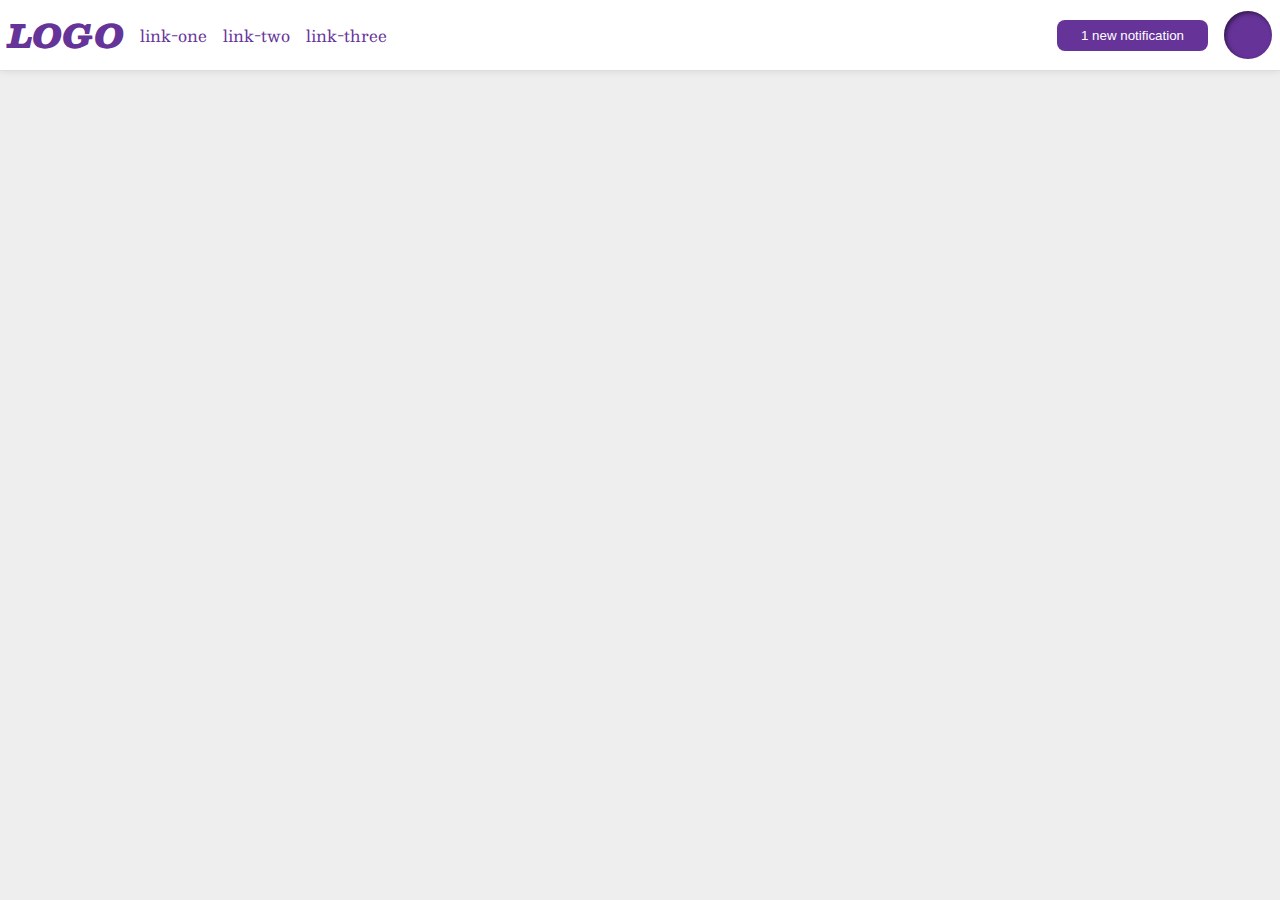
<file: flex/03-flex-header-2/index.html>
<!DOCTYPE html>
<html lang="en">
  <head>
    <meta charset="UTF-8">
    <meta http-equiv="X-UA-Compatible" content="IE=edge">
    <meta name="viewport" content="width=device-width, initial-scale=1.0">
    <title>Flex Header 2</title>
    <link rel="stylesheet" href="style.css">
  </head>
  <body>
    <div class="header">
      <div class="left">
        <div class="logo">
          LOGO
        </div>
        <ul class="links">
          <li><a href="google.com">link-one</a></li>
          <li><a href="google.com">link-two</a></li>
          <li><a href="google.com">link-three</a></li>
        </ul>
      </div>
      <div class="right">
        <button class="notifications">
          1 new notification
        </button>
        <div class="profile-image"></div>
      </div>
    </div>
  </body>
</html>
</file>
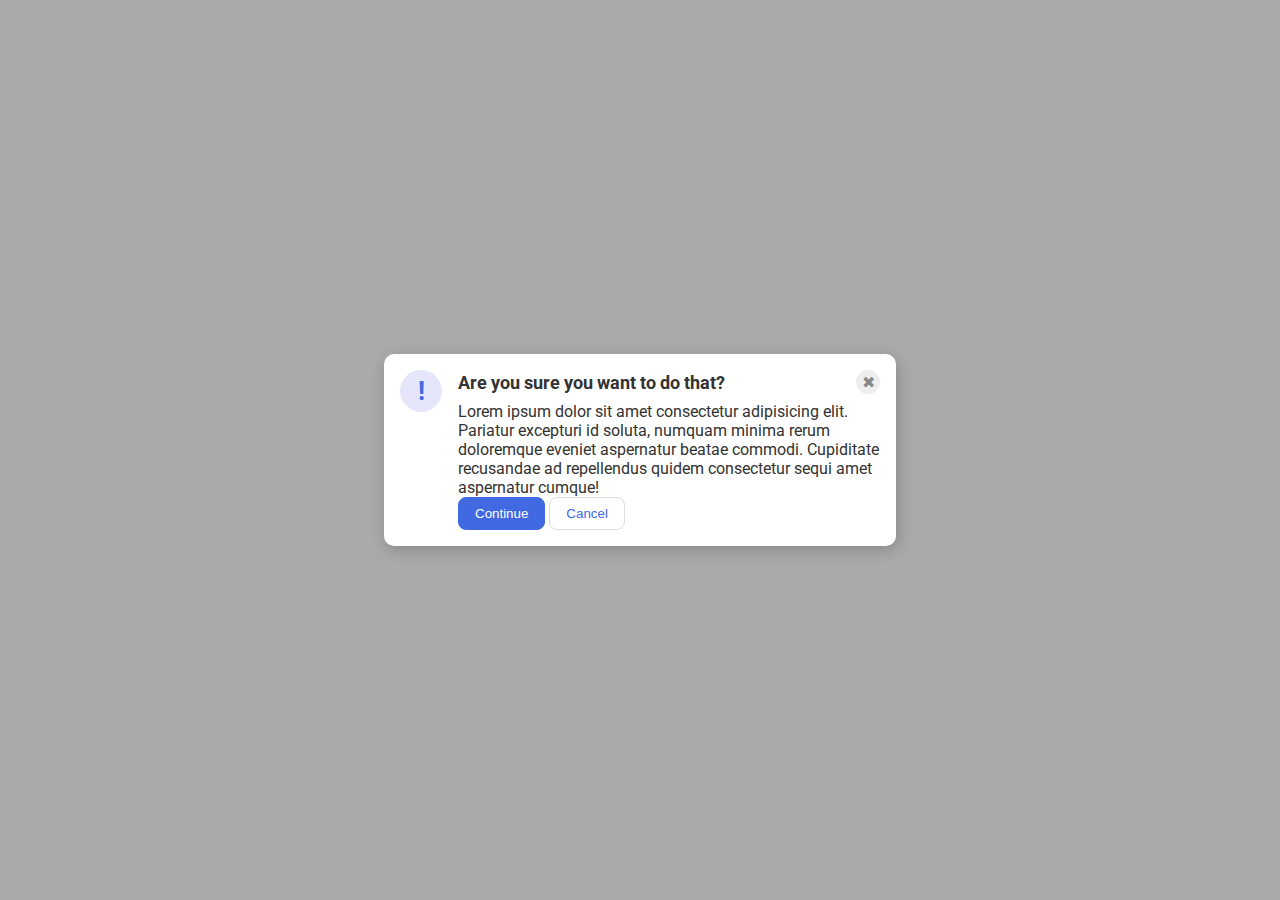
<file: flex/05-flex-modal/index.html>
<!DOCTYPE html>
<html lang="en">
  <head>
    <meta charset="UTF-8">
    <meta http-equiv="X-UA-Compatible" content="IE=edge">
    <meta name="viewport" content="width=device-width, initial-scale=1.0">
    <link rel="stylesheet" href="style.css">
    <title>Modal</title>
  </head>
  <body>
    <div class="modal">
      <div class="icon">!</div>
      <div class="container">
        <div class="header">Are you sure you want to do that?
          <div class="close-button">✖</div>
        </div>
        <div class="text">Lorem ipsum dolor sit amet consectetur adipisicing elit. Pariatur excepturi id soluta, numquam minima rerum doloremque eveniet aspernatur beatae commodi. Cupiditate recusandae ad repellendus quidem consectetur sequi amet aspernatur cumque!</div>
        <button class="continue">Continue</button>
        <button class="cancel">Cancel</button>
      </div>
    </div>
  </body>
</html>
</file>
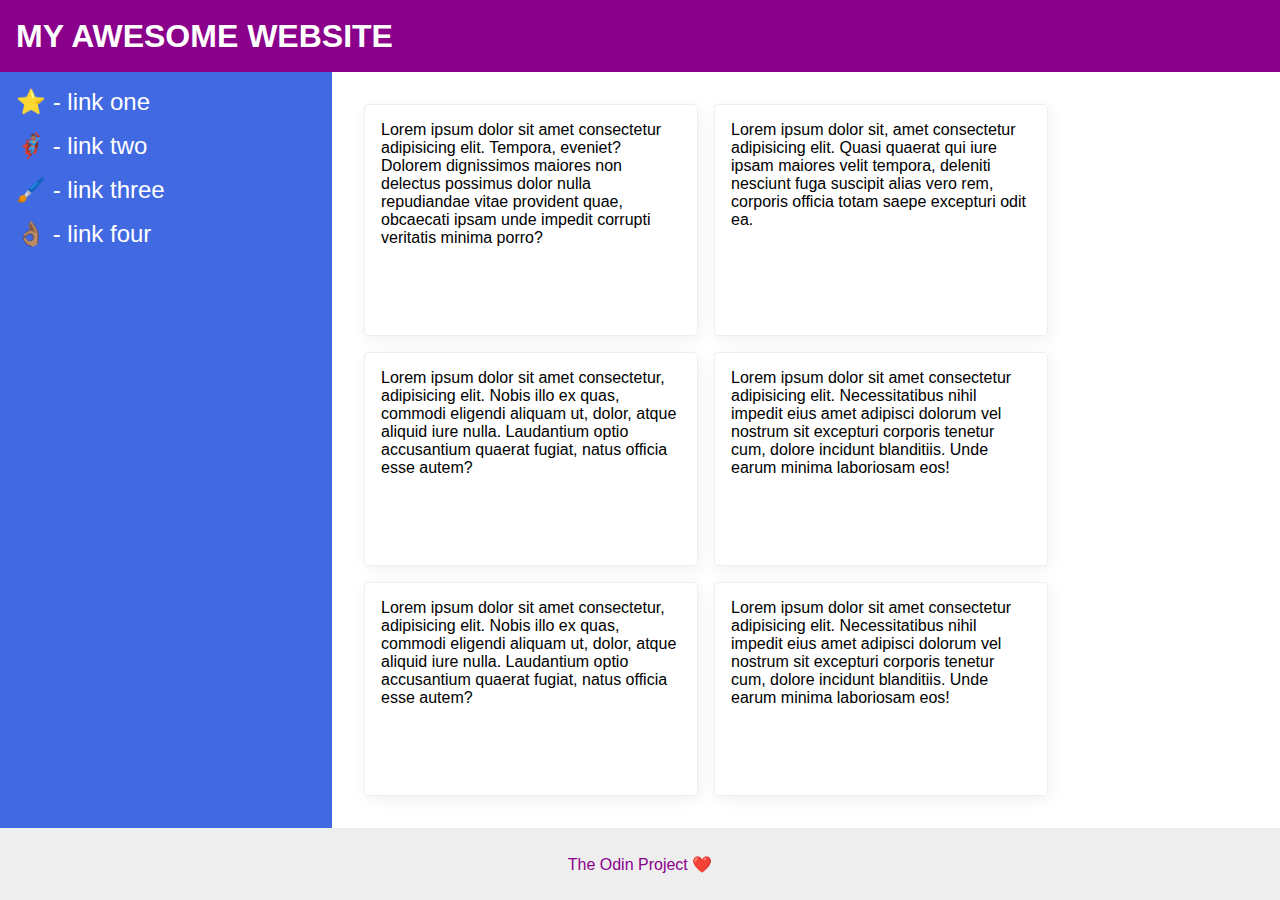
<file: flex/07-flex-layout-2/index.html>
<!DOCTYPE html>
<html lang="en">
  <head>
    <meta charset="UTF-8">
    <meta http-equiv="X-UA-Compatible" content="IE=edge">
    <meta name="viewport" content="width=device-width, initial-scale=1.0">
    <title>The Holy Grail</title>
    <link rel="stylesheet" href="style.css">
  </head>
  <body>
    <div class="header">
      MY AWESOME WEBSITE
    </div>
    <div class="content">
      <div class="sidebar">
        <ul>
          <li><a href="#">⭐ - link one</a></li>
          <li><a href="#">🦸🏽‍♂️ - link two</a></li>
          <li><a href="#">🖌️ - link three</a></li>
          <li><a href="#">👌🏽 - link four</a></li>
        </ul>
      </div>
      <div class="card-container">
        <div class="card">Lorem ipsum dolor sit amet consectetur adipisicing elit. Tempora, eveniet? Dolorem dignissimos maiores non delectus possimus dolor nulla repudiandae vitae provident quae, obcaecati ipsam unde impedit corrupti veritatis minima porro?</div>
        <div class="card">Lorem ipsum dolor sit, amet consectetur adipisicing elit. Quasi quaerat qui iure ipsam maiores velit tempora, deleniti nesciunt fuga suscipit alias vero rem, corporis officia totam saepe excepturi odit ea.</div>
        <div class="card">Lorem ipsum dolor sit amet consectetur, adipisicing elit. Nobis illo ex quas, commodi eligendi aliquam ut, dolor, atque aliquid iure nulla. Laudantium optio accusantium quaerat fugiat, natus officia esse autem?</div>
        <div class="card">Lorem ipsum dolor sit amet consectetur adipisicing elit. Necessitatibus nihil impedit eius amet adipisci dolorum vel nostrum sit excepturi corporis tenetur cum, dolore incidunt blanditiis. Unde earum minima laboriosam eos!</div>
        <div class="card">Lorem ipsum dolor sit amet consectetur, adipisicing elit. Nobis illo ex quas, commodi eligendi aliquam ut, dolor, atque aliquid iure nulla. Laudantium optio accusantium quaerat fugiat, natus officia esse autem?</div>
        <div class="card">Lorem ipsum dolor sit amet consectetur adipisicing elit. Necessitatibus nihil impedit eius amet adipisci dolorum vel nostrum sit excepturi corporis tenetur cum, dolore incidunt blanditiis. Unde earum minima laboriosam eos!</div>
      </div>
    </div>
    <div class="footer">
      The Odin Project ❤️
    </div>
  </body>
</html>
</file>
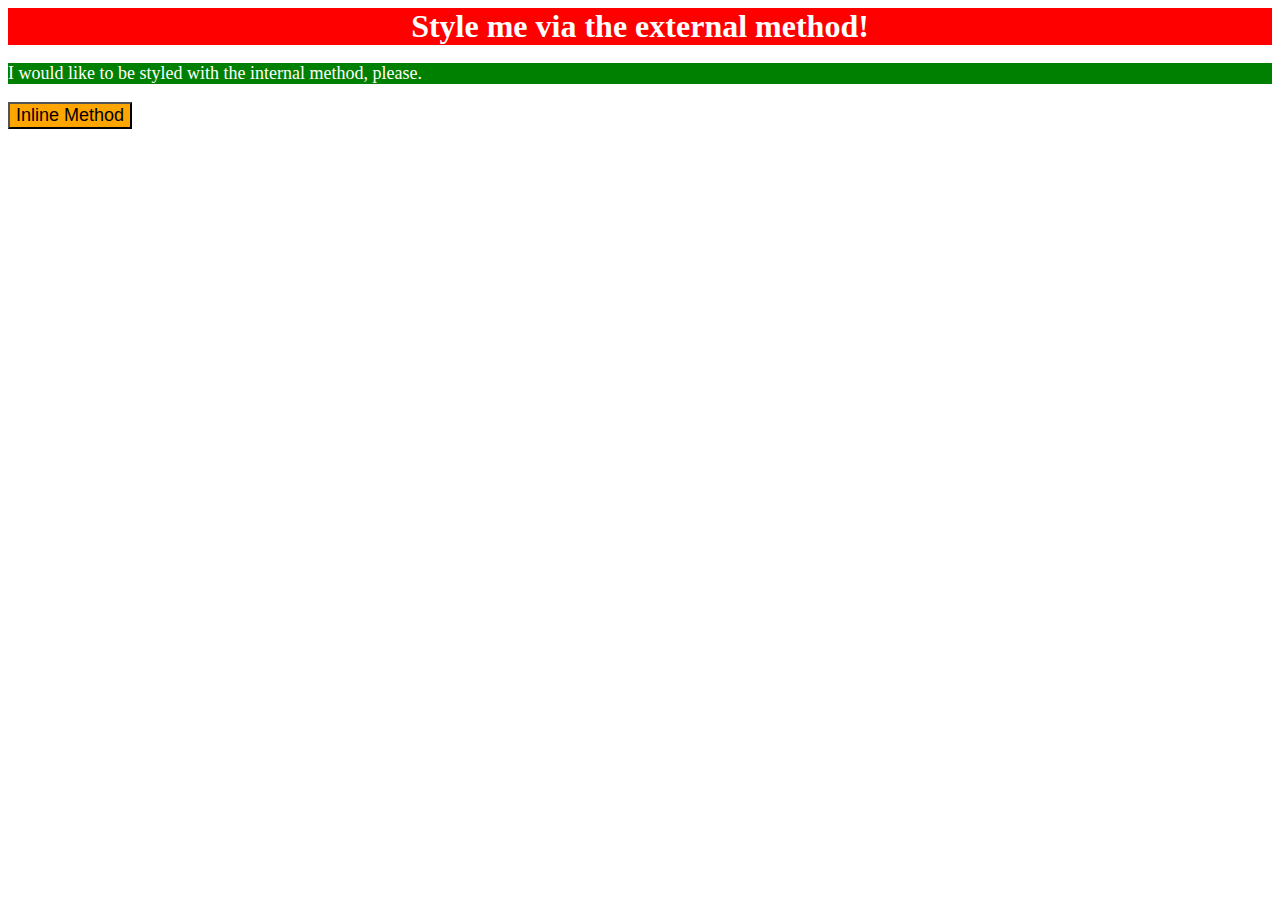
<file: foundations/01-css-methods/index.html>
<!DOCTYPE html>
<html lang="en">
  <head>
    <meta charset="UTF-8">
    <meta http-equiv="X-UA-Compatible" content="IE=edge">
    <meta name="viewport" content="width=device-width, initial-scale=1.0">
    <title>Methods for Adding CSS</title>
    <link rel="stylesheet" href="style.css">
  </head>
  <body>
    <style>
      p {
        background-color: green;
        color: white;
        font-size: 18px;;
      }
    </style>
    
    <div>Style me via the external method!</div>
    <p>I would like to be styled with the internal method, please.</p>
    <button style="background-color: orange; font-size: 18px;">Inline Method</button>
  </body>
</html>
</file>
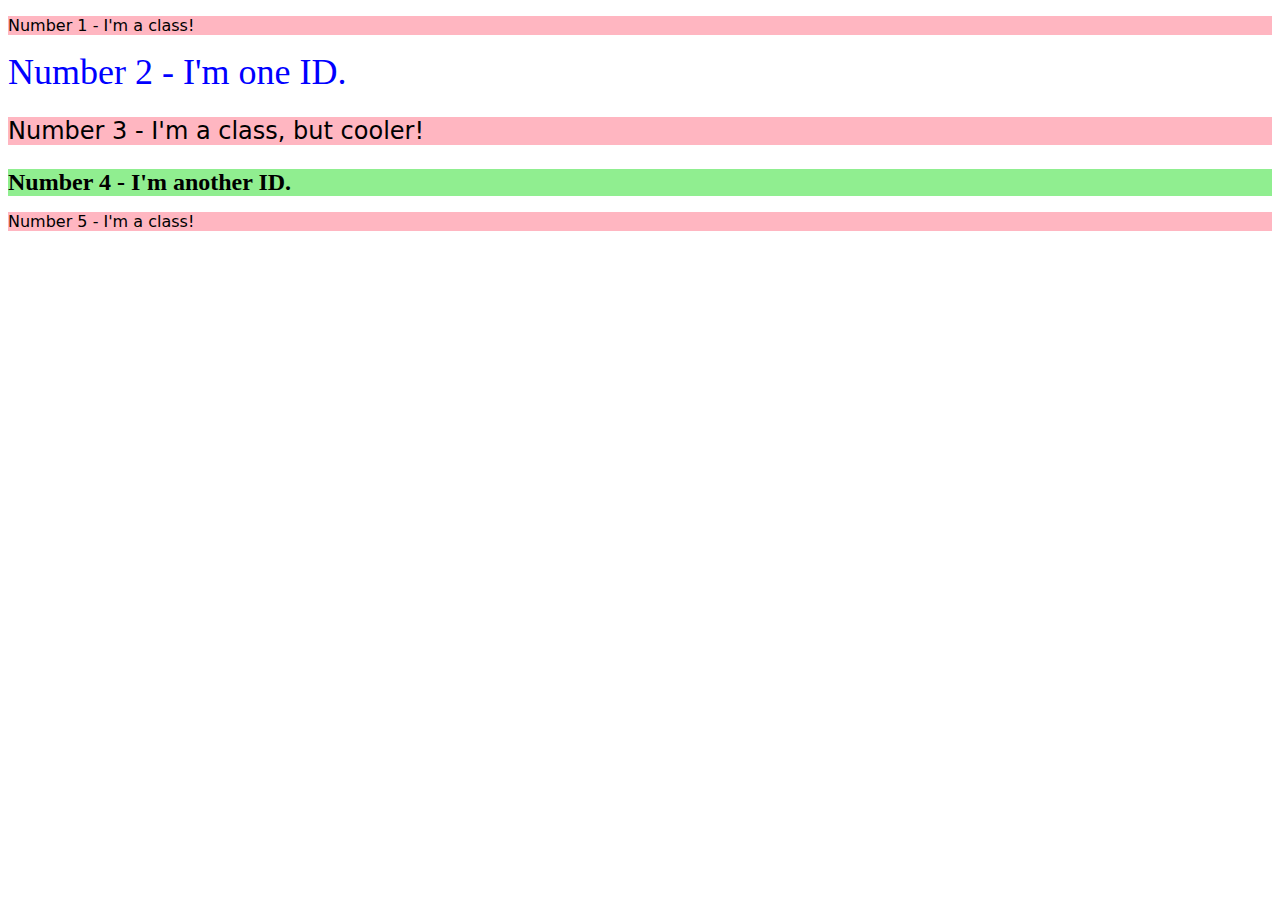
<file: foundations/02-class-id-selectors/index.html>
<!DOCTYPE html>
<html lang="en">
  <head>
    <meta charset="UTF-8">
    <meta http-equiv="X-UA-Compatible" content="IE=edge">
    <meta name="viewport" content="width=device-width, initial-scale=1.0">
    <title>Class and ID Selectors</title>
    <link rel="stylesheet" href="style.css">
  </head>
  <body>
    <p class="odd">Number 1 - I'm a class!</p>
    <div id="even-1">Number 2 - I'm one ID.</div>
    <p class="odd cooler">Number 3 - I'm a class, but cooler!</p>
    <div id="even-2">Number 4 - I'm another ID.</div>
    <p class="odd">Number 5 - I'm a class!</p>
  </body>
</html>
</file>
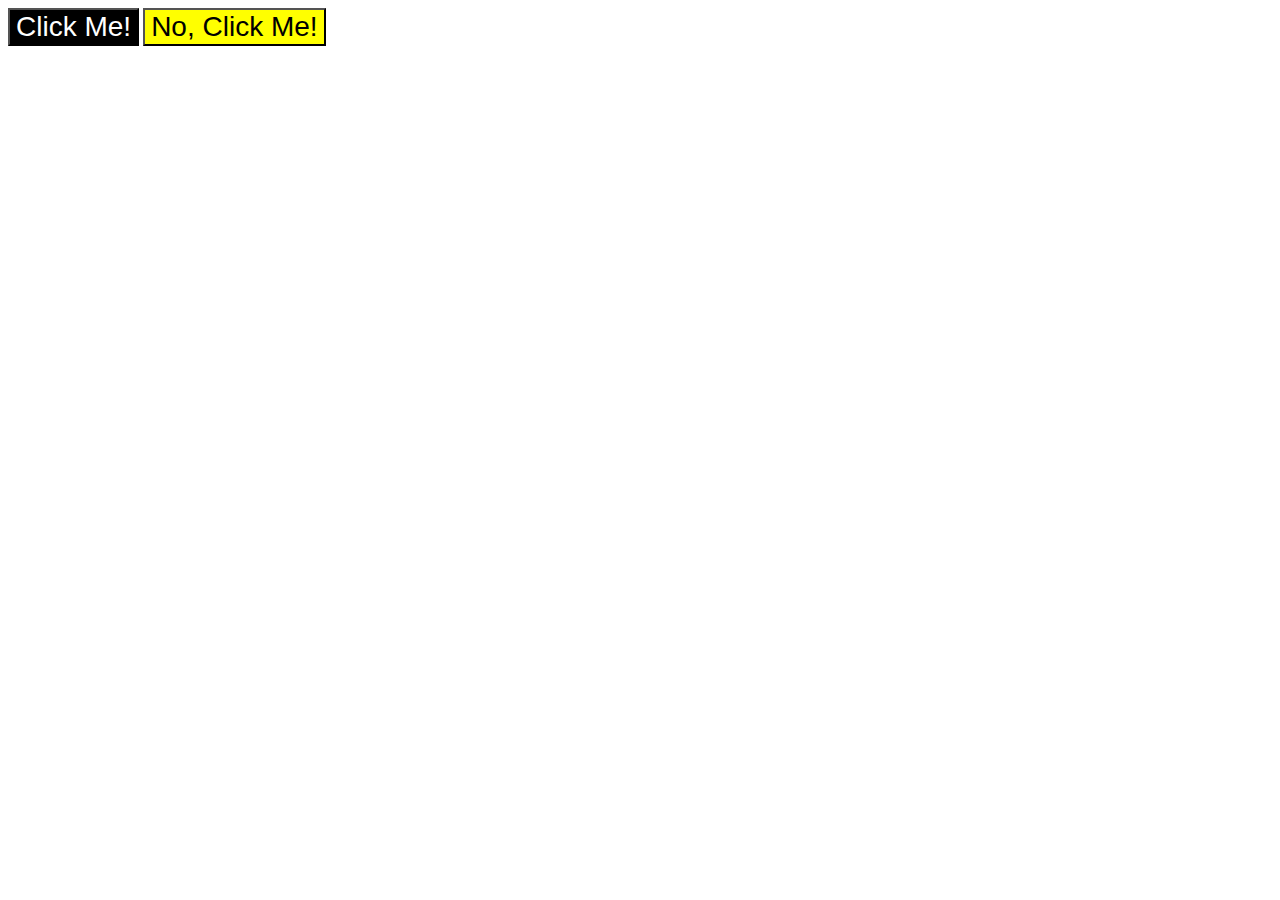
<file: foundations/03-grouping-selectors/index.html>
<!DOCTYPE html>
<html lang="en">
  <head>
    <meta charset="UTF-8">
    <meta http-equiv="X-UA-Compatible" content="IE=edge">
    <meta name="viewport" content="width=device-width, initial-scale=1.0">
    <title>Grouping Selectors</title>
    <link rel="stylesheet" href="style.css">
  </head>
  <body>
    <button id="one">Click Me!</button>
    <button id="two">No, Click Me!</button>
  </body>
</html>
</file>
<file: flex/03-flex-header-2/style.css>
/* this is some magical font-importing.  
you'll learn about it later. */
@import url('https://fonts.googleapis.com/css2?family=Besley:ital,wght@0,400;1,900&display=swap');

body {
  margin: 0;
  background: #eee;
  font-family: Besley, serif;
}

.header {
  background: white;
  border-bottom: 1px solid #ddd;
  box-shadow: 0 0 8px rgba(0,0,0,.1);
  display: flex;
  padding: 8px;
  justify-content: space-between;
}

.profile-image {
  background: rebeccapurple;
  box-shadow: inset 2px 2px 4px rgba(0,0,0,.5);
  border-radius: 50%;
  width: 48px;
  height: 48px;
}

.logo {
  color: rebeccapurple;
  font-size: 32px;
  font-weight: 900;
  font-style: italic;
}

button {
  border: none;
  border-radius: 8px;
  background: rebeccapurple;
  color: white;
  padding: 8px 24px;
}

a {
  /* this removes the line under our links */
  text-decoration: none;
  color: rebeccapurple;
}

ul {
  list-style-type: none;
  display: flex;
  gap: 16px;
  margin: 0;
  padding: 0;
}

.left, 
.right{
  display: flex;
  gap: 16px;
  align-items: center;
}
</file>
<file: flex/05-flex-modal/style.css>
@import url('https://fonts.googleapis.com/css2?family=Roboto:wght@400;700&display=swap');

html, body {
  height: 100%;
}

body {
  font-family: Roboto, sans-serif;
  margin: 0;
  background: #aaa;
  color: #333;
  /* I'll give you this one for free lol */
  display: flex;
  align-items: center;
  justify-content: center;
}

.modal {
  background: white;
  width: 480px;
  border-radius: 10px;
  box-shadow: 2px 4px 16px rgba(0,0,0,.2);
  padding: 16px;
  display: flex;
  gap: 16px;
}

.icon {
  color: royalblue;
  font-size: 26px;
  font-weight: 700;
  background: lavender;
  width: 42px;
  height: 42px;
  border-radius: 50%;
  display: flex;
  align-items: center;
  justify-content: center;
  flex-shrink: 0;
}

.header {
  font-weight: 700;
}
.close-button {
  background: #eee;
  border-radius: 50%;
  color: #888;
  font-weight: 400;
  font-size: 16px;
  height: 24px;
  width: 24px;
  display: flex;
  align-items: center;
  justify-content: center;
}

button {
  padding: 8px 16px;
  border-radius: 8px;
}

button.continue {
  background: royalblue;
  border: 1px solid royalblue;
  color: white;
}

button.cancel {
  background: white;
  border: 1px solid #ddd;
  color: royalblue;
}

.header {
  display: flex;
  justify-content: space-between;
  align-items: center;
  font-size: 18px;
  font-weight: 700;
  margin-bottom: 8px;
}
</file>
<file: flex/07-flex-layout-2/style.css>
body {
  font-family: -apple-system, BlinkMacSystemFont, 'Segoe UI', Roboto, Oxygen, Ubuntu, Cantarell, 'Open Sans', 'Helvetica Neue', sans-serif;
  margin: 0;
  min-height: 100vh;
  display: flex;
  flex-direction: column  ;
}

.header {
  height: 72px;
  background: #8b008b;
  color: white;
  font-size: 32px;
  font-weight: 900;
  display: flex;
  align-items: center;
  padding: 0 16px;
}

.footer {
  height: 72px;
  background: #eee;
  color: darkmagenta;
  margin-top: auto;
  display: flex;
  justify-content: center;
  align-items: center;
}

.sidebar {
  width: 300px;
  background: royalblue;
  padding: 16px;
  flex-shrink: 0;
}

.card {
  border: 1px solid #eee;
  box-shadow: 2px 4px 16px rgba(0,0,0,.06);
  border-radius: 4px;
  max-width: 300px;
  padding: 16px;
}

.content {
  display: flex;
  flex-grow: 1;
}

.card-container {
  padding: 32px;
  display: flex;
  flex-wrap: wrap;
  gap: 16px;
}

ul {
  list-style-type: none;
  padding: 0;
  margin: 0;
}

li {
  margin-bottom: 16px;
}

a {
  text-decoration: none;
  font-size: 24px;
  color: white;
}
</file>
<file: foundations/01-css-methods/style.css>
div {
    background-color: red;
    color: white;
    text-align: center;
    font-size: 32px;
    font-weight: 700;
}
</file>
<file: foundations/02-class-id-selectors/style.css>
.odd {
    background-color: #ffb6c1;
    font-family: Verdana, "DejaVu Sans", sans-serif;
}

#even-1 {
    color: blue;
    font-size: 36px;
}
.odd.cooler {
    font-size: 24px;
}

#even-2 {
    background-color: lightgreen;
    font-weight: bold;
    font-size: 24px;
}
</file>
<file: foundations/03-grouping-selectors/style.css>
#one {
    background-color: black;
    color: white;
}
#two {
    background-color: yellow;
}

#one, 
#two {
    font-size: 28px;
    font-family: Helvetica, 'Times New Roman', sans-serif;
}
</file>
